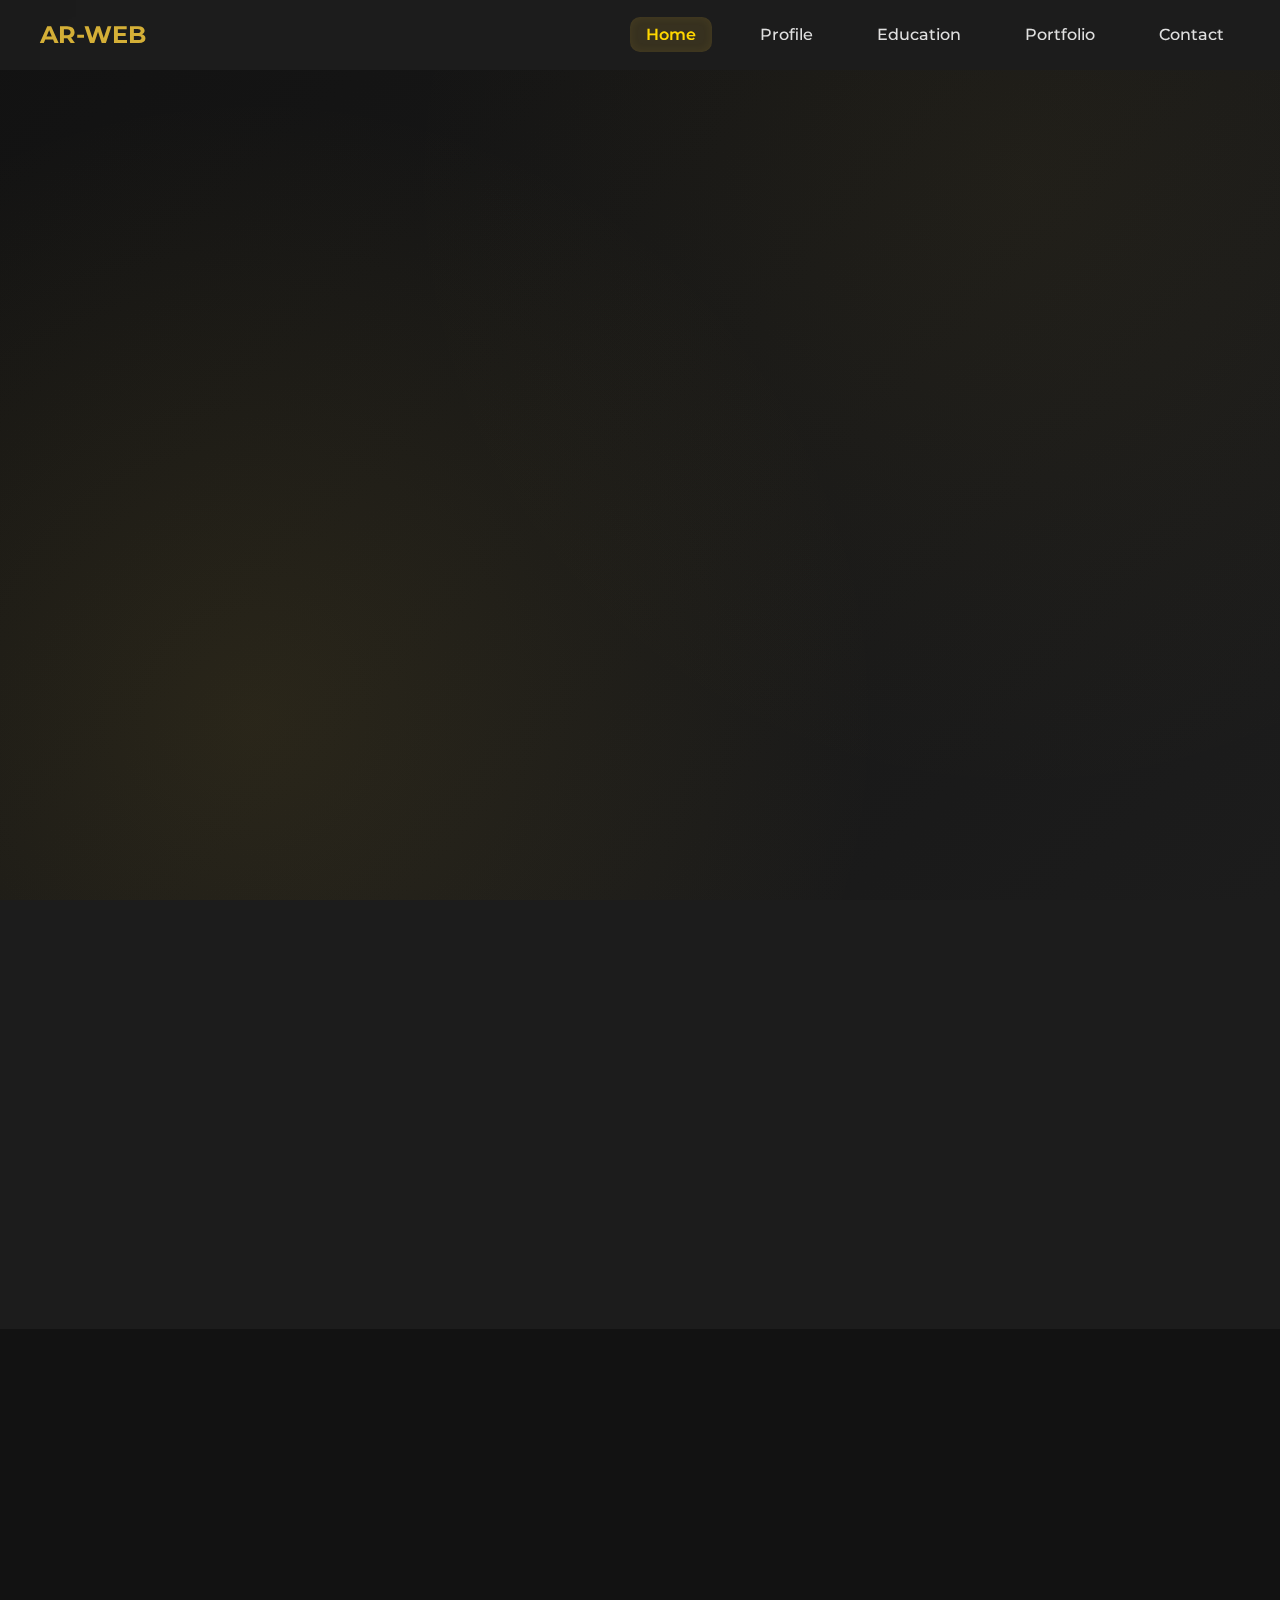
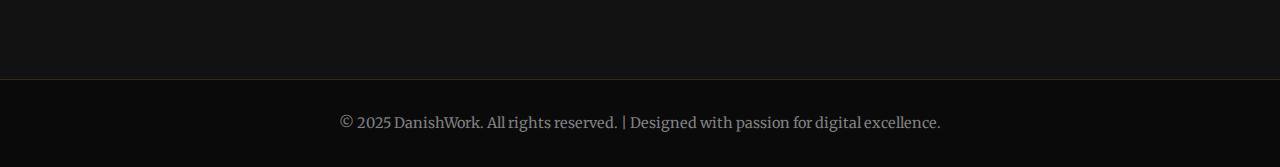
<file: index.html>
<!DOCTYPE html>
<html lang="en">
<head>
    <meta charset="UTF-8">
    <meta name="viewport" content="width=device-width, initial-scale=1.0">
    <title>Website - Muhammad Danish Hazrin Bin Abdul Rahim</title>
    <link href="https://fonts.googleapis.com/css2?family=Montserrat:wght@400;600;700&family=Merriweather:wght@300;400&display=swap" rel="stylesheet">
    <link href="https://cdnjs.cloudflare.com/ajax/libs/font-awesome/6.0.0/css/all.min.css" rel="stylesheet">
    <link rel="stylesheet" href="home.css">
</head>
<body>
    <nav class="navbar">
        <div class="nav-container">
              <a href="student.html" class="logo">AR-WEB</a>
              <ul class="nav-menu">
                <li><a href="index.html" class="nav-link active"> Home</a></li>
                <li><a href="profile.html" class="nav-link">Profile</a></li>
                <li><a href="education.html" class="nav-link"> Education</a></li>
                <li><a href="portfolio.html" class="nav-link">Portfolio</a></li>
                <li><a href="contact.html" class="nav-link">Contact</a></li>
                </ul>
            <div class="hamburger">
                <span></span>
                <span></span>
                <span></span>
            </div>
        </div>
    </nav>
    <div class="nav-logo">
                <a href="student.html">
                </a>
            </div>
    <section class="hero">
        <div class="hero-container">
            <div class="hero-content">
                <h1 class="hero-title">Hello, I'm Muhammad Danish Hazrin Bin Abdul Rahim</h1>
                <h2 class="hero-subtitle">Student of Information Science</h2>
                <p class="hero-description">
                    Hi, you may call me Danish. Welcome to my personal space where I share my journey through education, portfolio, and personal interests. 
                    I'm passionate about digital innovation and creating meaningful connections through technology. 
                </p>
                <div class="hero-buttons">
                    <a href="profile.html" class="btn btn-primary">
                        <i class="fas fa-user"></i>
                        Get to Know Me
                    </a>
                      <a href="new intro vid.mp4" class="btn btn-secondary">
                        <i class="fas fa-video"></i>
                        Introduction Video
                    </a>
                </div>
            </div>
            <div class="hero-image">
                <img src="2S4A5738-photoaidcom-cropped.JPG"
                     alt="Danish Profile Photo" 
                     class="profile-image"
                     loading="lazy">
            </div>
        </div>
    </section>
    <section class="intro-section">
        <div class="intro-container">
            <h2 class="section-title">About This Website</h2>
            <p class="section-subtitle">Your Gateway to My Professional Journey</p>
            <p class="intro-text">
                This website serves as a comprehensive showcase of my educational background, professional experience, 
                and personal interests. Whether you're a potential employer, academic advisor, fellow student, or 
                professional connection, you'll find detailed information about my journey, achievements, and aspirations. 
                Each section has been carefully crafted to provide insights into different aspects of my life and career development.
            </p>
        </div>
    </section>
    <section class="stats-section">
        <div class="stats-container">
            <div class="stat-card">
                <div class="stat-icon">
                    <i class="fas fa-graduation-cap"></i>
                </div>
                <h3 class="stat-title">Education Journey</h3>
                <p class="stat-description">From secondary school through university, tracking my academic progress and achievements</p>
            </div>
            <div class="stat-card">
                <div class="stat-icon">
                    <i class="fas fa-briefcase"></i>
                </div>
                <h3 class="stat-title">Portfolio</h3>
                <p class="stat-description">Projects through my journey.</p>
            </div>
            <div class="stat-card">
                <div class="stat-icon">
                    <i class="fas fa-phone"></i>
                </div>
                <h3 class="stat-title">Connection</h3>
                <p class="stat-description">Reach me by leaving your name, email & message on Contact page.</p>
            </div>
            </div>
        </div>
    </section>
    <footer class="footer">
        <div class="footer-content">
            <p class="copyright">
                &copy; 2025 DanishWork. All rights reserved. | Designed with passion for digital excellence.
            </p>
        </div>
    </footer>

    <script>
        const hamburger = document.querySelector('.hamburger');
        const navMenu = document.querySelector('.nav-menu');

        hamburger.addEventListener('click', () => {
            hamburger.classList.toggle('active');
            navMenu.classList.toggle('active');
        });
        document.querySelectorAll('.nav-link').forEach(n => n.addEventListener('click', () => {
            hamburger.classList.remove('active');
            navMenu.classList.remove('active');
        }));
        window.addEventListener('scroll', () => {
            const navbar = document.querySelector('.navbar');
            if (window.scrollY > 100) {
                navbar.style.background = 'rgba(18, 18, 18, 0.98)';
                navbar.style.boxShadow = '0 2px 20px rgba(0, 0, 0, 0.3)';
            } else {
                navbar.style.background = 'rgba(28, 28, 28, 0.95)';
                navbar.style.boxShadow = 'none';
            }
        });
        const observerOptions = {
            threshold: 0.1,
            rootMargin: '0px 0px -50px 0px'
        };

        const observer = new IntersectionObserver((entries) => {
            entries.forEach(entry => {
                if (entry.isIntersecting) {
                    entry.target.style.opacity = '1';
                    entry.target.style.transform = 'translateY(0)';
                }
            });
        }, observerOptions);
        document.querySelectorAll('.stat-card, .intro-container').forEach(el => {
            el.style.opacity = '0';
            el.style.transform = 'translateY(30px)';
            el.style.transition = 'all 0.6s ease';
            observer.observe(el);
        });
        const profileImg = document.querySelector('.profile-image');
        profileImg.addEventListener('load', () => {
            profileImg.style.background = 'none';
            profileImg.style.animation = 'none';
        });
        const heroTitle = document.querySelector('.hero-title');
        const titleText = heroTitle.textContent;
        heroTitle.textContent = '';
        
        let i = 0;
        const typeSpeed = 100;
        
        setTimeout(() => {
            const typeWriter = () => {
                if (i < titleText.length) {
                    heroTitle.textContent += titleText.charAt(i);
                    i++;
                    setTimeout(typeWriter, typeSpeed);
                }
            };
            typeWriter();
        }, 500);
        window.addEventListener('scroll', () => {
            const scrolled = window.pageYOffset;
            const floating1 = document.querySelector('.floating-1');
            const floating2 = document.querySelector('.floating-2');
            
            floating1.style.transform = `translateY(${scrolled * 0.3}px)`;
            floating2.style.transform = `translateY(${scrolled * -0.2}px)`;
        });
        document.querySelectorAll('.nav-link').forEach(link => {
            link.addEventListener('mouseenter', () => {
                link.style.transform = 'translateY(-2px)';
            });
            
            link.addEventListener('mouseleave', () => {
                link.style.transform = 'translateY(0)';
            });
        });
        const preloadImages = [
            'https://images.unsplash.com/photo-1507003211169-0a1dd7228f2d?w=400&h=400&fit=crop&crop=face'
        ];

        preloadImages.forEach(src => {
            const img = new Image();
            img.src = src;
        });
    </script>
</body>
</html>
</file>
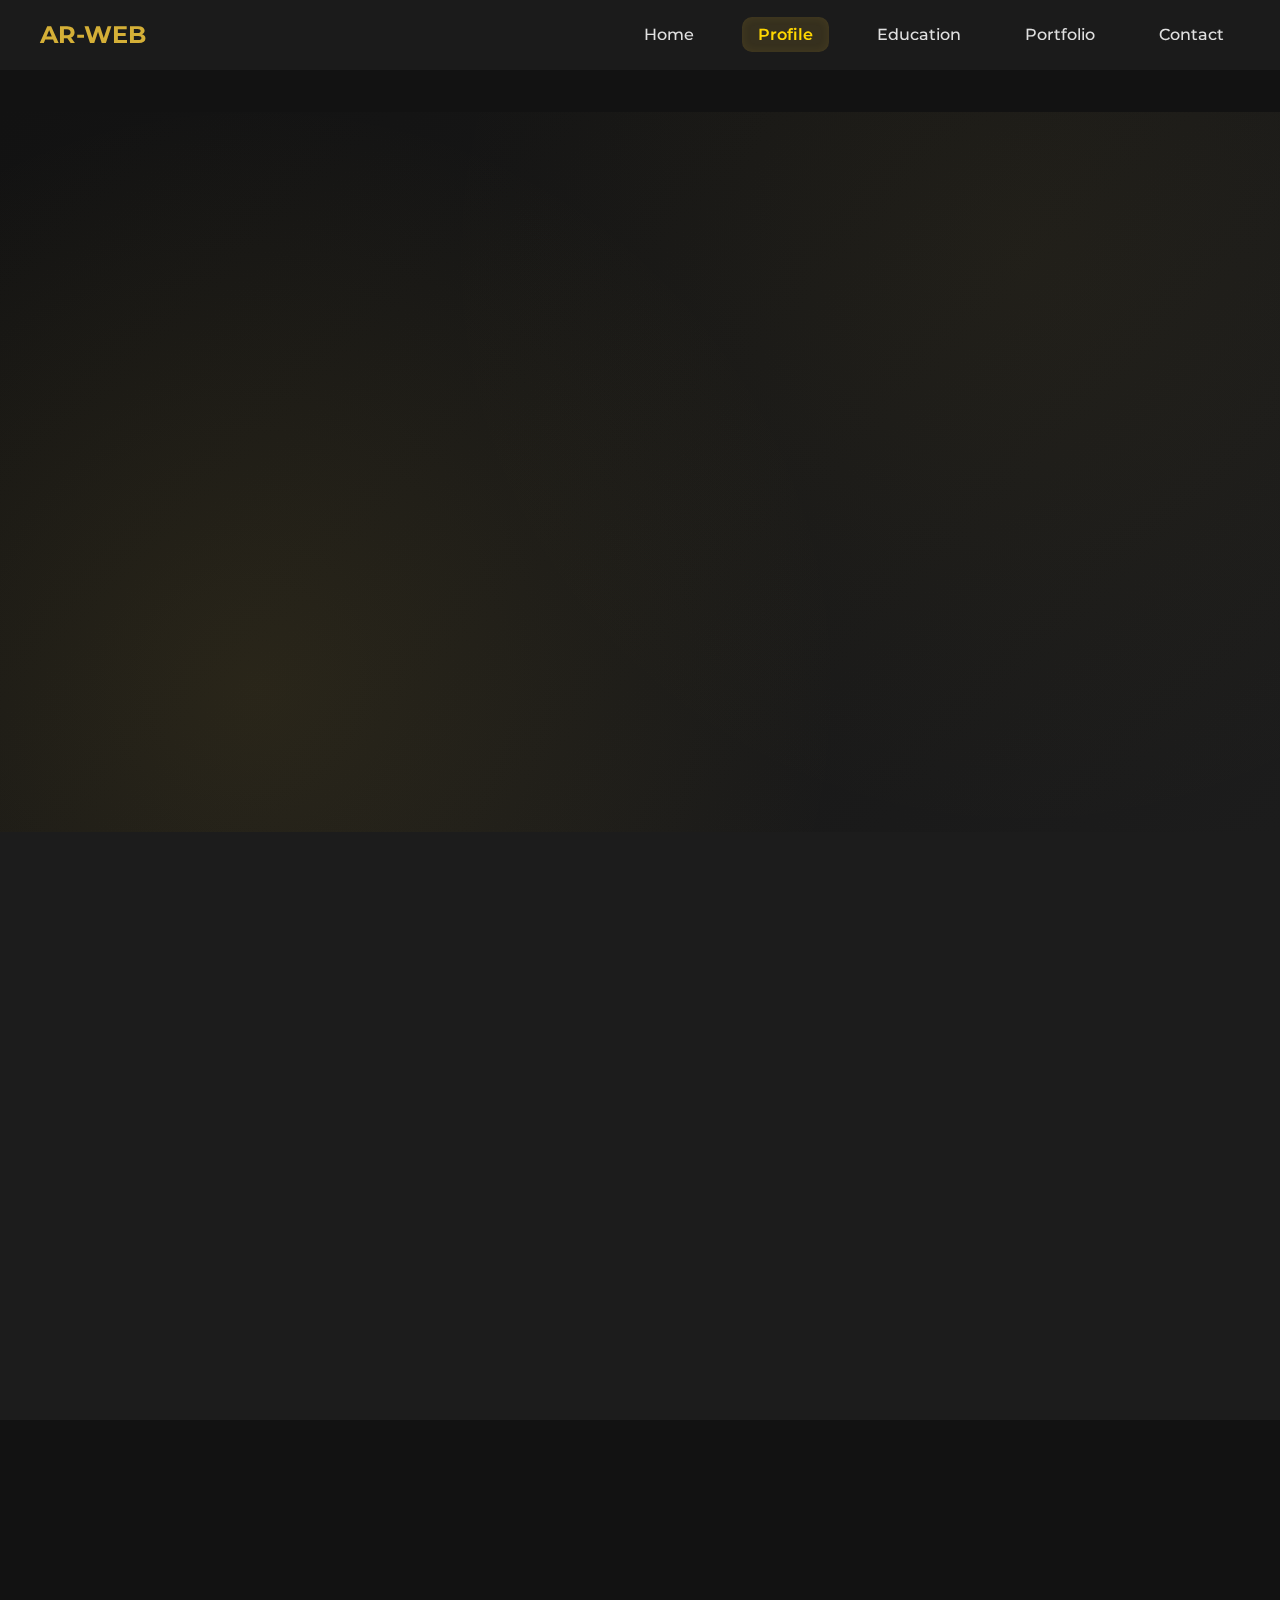
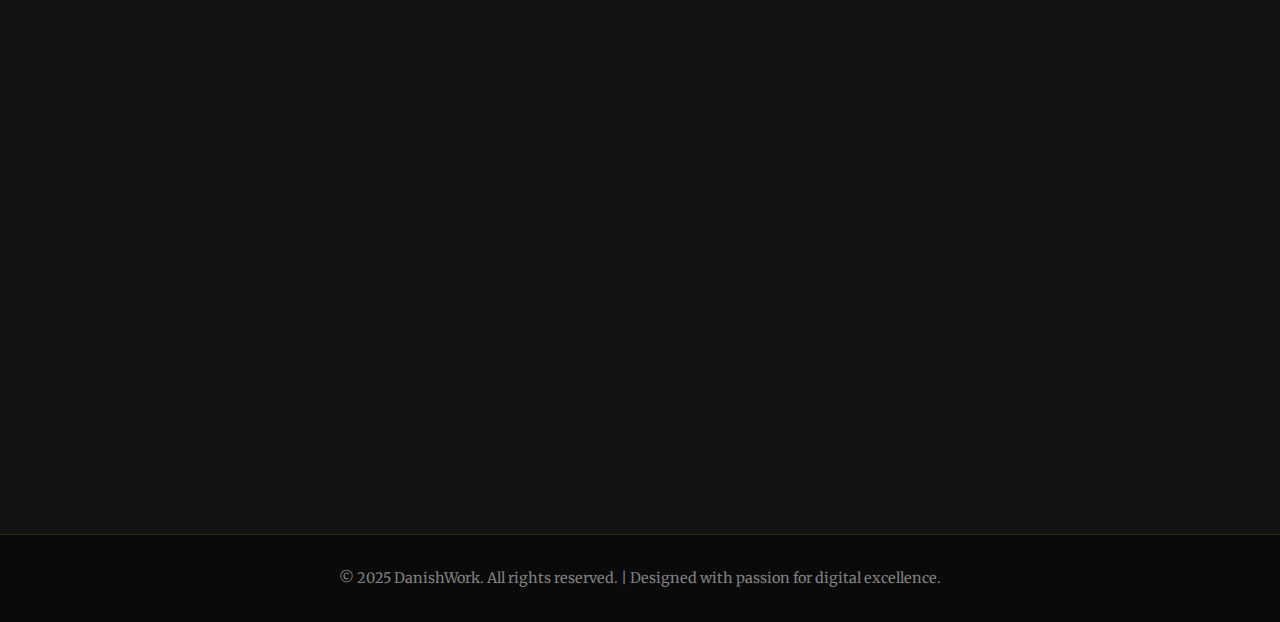
<file: profile.html>
<!DOCTYPE html>
<html lang="en">
<head>
    <meta charset="UTF-8">
    <meta name="viewport" content="width=device-width, initial-scale=1.0">
    <title>Website - Muhammad Danish Hazrin Bin Abdul Rahim</title>
    <link href="https://fonts.googleapis.com/css2?family=Montserrat:wght@400;600;700&family=Merriweather:wght@300;400&display=swap" rel="stylesheet">
    <link href="https://cdnjs.cloudflare.com/ajax/libs/font-awesome/6.0.0/css/all.min.css" rel="stylesheet">
    <link rel="stylesheet" href="profile.css">
</head>
<body>
    <nav class="navbar">
        <div class="nav-container">
              <a href="student.html" class="logo">AR-WEB</a>
              <ul class="nav-menu">
                  <li><a href="index.html" class="nav-link"> Home</a></li>
                <li><a href="profile.html" class="nav-link active">Profile</a></li>
                <li><a href="education.html" class="nav-link"> Education</a></li>
                <li><a href="portfolio.html" class="nav-link">Portfolio</a></li>
                <li><a href="contact.html" class="nav-link">Contact</a></li>    
            </ul>
            <div class="hamburger">
                <span></span>
                <span></span>
                <span></span>
            </div>
        </div>
    </nav>
    <div class="nav-logo">
                <a href="student.html">
                </a>
            </div>
    <main class="main-content">
        <section class="profile-hero">
            <div class="profile-hero-container">
                <div class="profile-image-section">
                    <img src="2S4A5738-photoaidcom-cropped.JPG" 
                    alt="Danish Hazrin Profile Photo" 
                    class="profile-image" 
                    loading="lazy">
                </div>
                <div class="profile-content">
                    <h1 class="profile-name">Danish Hazrin</h1>
                    <h2 class="profile-title">Student of Information Science</h2>
                    <p class="profile-description">
                        Welcome to my personal profile! I'm Muhammad Danish Hazrin Bin Abdul Rahim, a passionate student dedicated to excellence in Information Science. This comprehensive profile showcases my educational journey, professional development, and personal interests that shape who I am as both a student and aspiring professional.
                    </p>
                </div>
            </div>
        </section>
        <section class="about-section">
            <div class="about-container">
                <h2 class="section-title">About Me</h2>
                <p class="section-subtitle">Getting to Know the Person Behind the Profile</p>
                <p class="about-text">
                    I am a dedicated Information Science student with a strong commitment to personal and professional growth. My academic journey has been shaped by curiosity, determination, and a genuine passion for technology and digital innovation. Through my studies, I've developed both technical competencies and essential soft skills that prepare me for the challenges ahead.
                </p>
                <p class="about-text">
                    Beyond academics, I believe in maintaining a well-rounded lifestyle that balances educational pursuits with personal interests and meaningful relationships. This holistic approach to development has helped me grow not just as a student, but as an individual ready to contribute positively to any team or organization I join.
                </p>
            </div>
        </section>
        <section class="highlights-section">
            <div class="highlights-container">
                <div class="highlight-card">
                    <div class="highlight-icon">
                        <i class="fas fa-graduation-cap"></i>
                    </div>
                    <h3 class="highlight-title">Academic Excellence</h3>
                    <p class="highlight-description">Committed to maintaining high academic standards while pursuing comprehensive knowledge in Information Science and related fields.</p>
                </div>
                <div class="highlight-card">
                    <div class="highlight-icon">
                        <i class="fas fa-lightbulb"></i>
                    </div>
                    <h3 class="highlight-title">Innovation Mindset</h3>
                    <p class="highlight-description">Passionate about digital innovation and exploring new technologies that can create meaningful impact in our connected world.</p>
                </div>
                <div class="highlight-card">
                    <div class="highlight-icon">
                        <i class="fas fa-users"></i>
                    </div>
                    <h3 class="highlight-title">Collaborative Spirit</h3>
                    <p class="highlight-description">Strong believer in teamwork and building meaningful professional relationships that foster mutual growth and success.</p>
                </div>
                <div class="highlight-card">
                    <div class="highlight-icon">
                        <i class="fa-solid fa-bullseye"></i>
                    </div>
                    <h3 class="highlight-title">Goal-Oriented</h3>
                    <p class="highlight-description">Focused on continuous improvement and setting achievable yet challenging goals that drive personal and professional development.</p>
                </div>
                <div class="highlight-card">
                    <div class="highlight-icon">
                        <i class="fas fa-balance-scale"></i>
                    </div>
                    <h3 class="highlight-title">Well-Balanced</h3>
                    <p class="highlight-description">Maintaining harmony between academic responsibilities, personal interests, and social connections for holistic growth.</p>
                </div>
                <div class="highlight-card">
                    <div class="highlight-icon">
                        <i class="fas fa-rocket"></i>
                    </div>
                    <h3 class="highlight-title">Future-Ready</h3>
                    <p class="highlight-description">Preparing for tomorrow's challenges by developing relevant skills and staying current with industry trends and developments.</p>
                </div>
            </div>
        </section>
    </main>
    <footer class="footer">
        <div class="footer-content">
            <p class="copyright">
                &copy; 2025 DanishWork. All rights reserved. | Designed with passion for digital excellence.
            </p>
        </div>
    </footer>

    <script>
        const hamburger = document.querySelector('.hamburger');
        const navMenu = document.querySelector('.nav-menu');

        hamburger.addEventListener('click', () => {
            hamburger.classList.toggle('active');
            navMenu.classList.toggle('active');
        });

        document.querySelectorAll('.nav-link').forEach(n => n.addEventListener('click', () => {
            hamburger.classList.remove('active');
            navMenu.classList.remove('active');
        }));

        window.addEventListener('scroll', () => {
            const navbar = document.querySelector('.navbar');
            if (window.scrollY > 100) {
                navbar.style.background = 'rgba(18, 18, 18, 0.98)';
                navbar.style.boxShadow = '0 2px 20px rgba(0, 0, 0, 0.3)';
            } else {
                navbar.style.background = 'rgba(28, 28, 28, 0.95)';
                navbar.style.boxShadow = 'none';
            }
        });

        const observerOptions = {
            threshold: 0.1,
            rootMargin: '0px 0px -50px 0px'
        };

        const observer = new IntersectionObserver((entries) => {
            entries.forEach(entry => {
                if (entry.isIntersecting) {
                    entry.target.style.opacity = '1';
                    entry.target.style.transform = 'translateY(0)';
                }
            });
        }, observerOptions);

        document.querySelectorAll('.highlight-card, .about-container').forEach(el => {
            el.style.opacity = '0';
            el.style.transform = 'translateY(30px)';
            el.style.transition = 'all 0.6s ease';
            observer.observe(el);
        });

        document.querySelectorAll('.nav-link').forEach(link => {
            link.addEventListener('mouseenter', () => {
                link.style.transform = 'translateY(-2px)';
            });
            
            link.addEventListener('mouseleave', () => {
                link.style.transform = 'translateY(0)';
            });
        });
        const profileImg = document.querySelector('.profile-image');
        if (profileImg) {
            profileImg.addEventListener('load', () => {
                profileImg.style.background = 'none';
                profileImg.style.animation = 'none';
            });
        }
    </script>
</body>
</html>
</file>
<file: home.css>
* {
                margin: 0;
                padding: 0;
                box-sizing: border-box;
            }

            body {
                font-family: 'Merriweather', serif;
                background-color: #121212;
                color: #E0E0E0;
                line-height: 1.6;
                overflow-x: hidden;
            }

            .navbar {
                position: fixed;
                top: 0;
                width: 100%;
                background: rgba(28, 28, 28, 0.95);
                backdrop-filter: blur(10px);
                padding: 1rem 2rem;
                z-index: 1000;
                transition: all 0.3s ease;
            }

            .nav-container {
                display: flex;
                justify-content: space-between;
                align-items: center;
                max-width: 1200px;
                margin: 0 auto;
            }

            .logo {
                font-family: 'Montserrat', sans-serif;
                font-size: 1.5rem;
                font-weight: 700;
                color: #D4AF37;
                text-decoration: none;
                transition: color 0.3s ease;
            }

            .logo:hover {
                color: #FFFFFF;
            }

            .nav-menu {
                display: flex;
                list-style: none;
                gap: 2rem;
            }

            .nav-link {
                color: #E0E0E0;
                text-decoration: none;
                font-family: 'Montserrat', sans-serif;
                font-weight: 500;
                padding: 0.5rem 1rem;
                border-radius: 8px;
                transition: all 0.3s ease;
                position: relative;
            }

            .nav-link:hover {
            color: #D4AF37;
            background: rgba(212, 175, 55, 0.1);
            transform: translateY(-2px);
        }

            .nav-link.active {
  color: #FFD700;
  background-color: rgba(212, 175, 55, 0.15);
  border-radius: 10px;
  font-weight: 600;
  box-shadow: inset 0 0 10px rgba(212, 175, 55, 0.1);
}

            .hamburger {
                display: none;
                flex-direction: column;
                cursor: pointer;
            }

            .hamburger span {
                width: 25px;
                height: 3px;
                background: #E0E0E0;
                margin: 3px 0;
                transition: 0.3s;
            }

            .hero {
                min-height: 100vh;
                display: flex;
                align-items: center;
                justify-content: center;
                padding: 6rem 2rem 2rem;
                background: linear-gradient(135deg, #121212 0%, #1C1C1C 100%);
                position: relative;
                overflow: hidden;
            }

            .hero::before {
                content: '';
                position: absolute;
                top: 0;
                left: 0;
                right: 0;
                bottom: 0;
                background: radial-gradient(circle at 20% 80%, rgba(212, 175, 55, 0.1) 0%, transparent 50%),
                            radial-gradient(circle at 80% 20%, rgba(212, 175, 55, 0.05) 0%, transparent 50%);
                pointer-events: none;
            }

            .hero-container {
                max-width: 1200px;
                margin: 0 auto;
                display: grid;
                grid-template-columns: 1fr 1fr;
                gap: 4rem;
                align-items: center;
                position: relative;
                z-index: 1;
            }

            .hero-content {
                opacity: 0;
                transform: translateY(30px);
                animation: fadeInUp 1s ease forwards;
            }

            .hero-title {
                font-family: 'Montserrat', sans-serif;
                text-align: left;
                font-size: 3.5rem;
                font-weight: 700;
                margin-bottom: 1rem;
                background: linear-gradient(135deg, #FFFFFF 0%, #D4AF37 100%);
                -webkit-background-clip: text;
                -webkit-text-fill-color: transparent;
                background-clip: text;
            }

            .hero-subtitle {
                font-family: 'Montserrat', sans-serif;
                font-size: 1.3rem;
                color: #D4AF37;
                margin-bottom: 1.5rem;
                font-weight: 500;
            }

            .hero-description {
                font-size: 1.1rem;
                text-align: justify;
                margin-bottom: 2rem;
                line-height: 1.8;
                color: #B0B0B0;
            }

            .hero-buttons {
                display: flex;
                gap: 1rem;
                flex-wrap: wrap;
            }

            .btn {
                padding: 0.8rem 2rem;
                border: none;
                border-radius: 10px;
                font-family: 'Montserrat', sans-serif;
                font-weight: 600;
                text-decoration: none;
                display: inline-flex;
                align-items: center;
                gap: 0.5rem;
                transition: all 0.3s ease;
                cursor: pointer;
                font-size: 1rem;
            }

            .btn-primary {
                background: linear-gradient(135deg, #D4AF37 0%, #F4D03F 100%);
                color: #121212;
                box-shadow: 0 4px 15px rgba(212, 175, 55, 0.3);
            }

            .btn-primary:hover {
                transform: translateY(-2px);
                box-shadow: 0 8px 25px rgba(212, 175, 55, 0.4);
            }

            .btn-secondary {
                background: transparent;
                color: #E0E0E0;
                border: 2px solid #D4AF37;
            }

            .btn-secondary:hover {
                background: #D4AF37;
                color: #121212;
                transform: translateY(-2px);
            }

            .hero-image {
                display: flex;
                justify-content: center;
                align-items: center;
                opacity: 0;
                transform: translateX(30px);
                animation: fadeInRight 1s ease forwards 0.3s;
            }

        .profile-image {
            width: 350px;
            height: 350px;
            border-radius: 50%;
            object-fit: cover;
            border: 4px solid #D4AF37;
            box-shadow: 0 20px 40px rgba(0, 0, 0, 0.3),
                        0 0 0 10px rgba(212, 175, 55, 0.1);
            transition: all 0.3s ease;
        }

        .profile-image:hover {
            transform: scale(1.05);
            box-shadow: 0 25px 50px rgba(0, 0, 0, 0.4),
                        0 0 0 15px rgba(212, 175, 55, 0.2);
        }

        .intro-section {
            padding: 4rem 2rem;
            background: #1C1C1C;
        }

        .intro-container {
            max-width: 1200px;
            margin: 0 auto;
            text-align: center;
        }

        .section-title {
            font-family: 'Montserrat', sans-serif;
            font-size: 2.5rem;
            font-weight: 700;
            margin-bottom: 1rem;
            color: #FFFFFF;
        }

        .section-subtitle {
            font-size: 1.2rem;
            color: #D4AF37;
            margin-bottom: 2rem;
        }

        .intro-text {
            font-size: 1.1rem;
            line-height: 1.8;
            max-width: 800px;
            margin: 0 auto;
            color: #B0B0B0;
        }

        .stats-section {
            padding: 3rem 2rem;
            background: #121212;
        }

        .stats-container {
            max-width: 1200px;
            margin: 0 auto;
            display: grid;
            grid-template-columns: repeat(auto-fit, minmax(250px, 1fr));
            gap: 2rem;
        }

        .stat-card {
            background: rgba(28, 28, 28, 0.8);
            padding: 2rem;
            border-radius: 15px;
            text-align: center;
            border: 1px solid rgba(212, 175, 55, 0.2);
            transition: all 0.3s ease;
            backdrop-filter: blur(10px);
        }

        .stat-card:hover {
            transform: translateY(-5px);
            border-color: #D4AF37;
            box-shadow: 0 10px 30px rgba(212, 175, 55, 0.2);
        }

        .stat-icon {
            font-size: 2.5rem;
            color: #D4AF37;
            margin-bottom: 1rem;
        }

        .stat-title {
            font-family: 'Montserrat', sans-serif;
            font-size: 1.2rem;
            font-weight: 600;
            margin-bottom: 0.5rem;
            color: #FFFFFF;
        }

        .stat-description {
            color: #B0B0B0;
            font-size: 0.9rem;
        }
        .footer {
            background: #0A0A0A;
            padding: 2rem;
            text-align: center;
            border-top: 1px solid rgba(212, 175, 55, 0.2);
        }

        .footer-content {
            max-width: 1200px;
            margin: 0 auto;
        }

        .copyright {
            color: #808080;
            font-size: 0.9rem;

        }

        @keyframes fadeInUp {
            to {
                opacity: 1;
                transform: translateY(0);
            }
        }

        @keyframes fadeInRight {
            to {
                opacity: 1;
                transform: translateX(0);
            }
        }

        @media (max-width: 768px) {
            .hamburger {
                display: flex;
            }

            .nav-menu {
                position: fixed;
                left: -100%;
                top: 70px;
                flex-direction: column;
                background-color: rgba(28, 28, 28, 0.98);
                width: 100%;
                text-align: center;
                transition: 0.3s;
                padding: 2rem 0;
            }

            .nav-menu.active {
                left: 0;
            }

            .hero-container {
                grid-template-columns: 1fr;
                text-align: center;
                gap: 2rem;
            }

            .hero-title {
                font-size: 2.5rem;
            }

            .profile-image {
                width: 250px;
                height: 250px;
            }

            .hero-buttons {
                justify-content: center;
            }

            .stats-container {
                grid-template-columns: 1fr;
            }
        }

        @media (max-width: 480px) {
            .hero {
                padding: 5rem 1rem 1rem;
            }

            .hero-title {
                font-size: 2rem;
            }

            .profile-image {
                width: 200px;
                height: 200px;
            }

            .navbar {
                padding: 1rem;
            }
        }

        html {
            scroll-behavior: smooth;
        }

        .profile-image {
            background: linear-gradient(90deg, #2a2a2a 25%, #3a3a3a 50%, #2a2a2a 75%);
            background-size: 200% 100%;
            animation: loading 1.5s infinite;
        }

        .profile-image[src] {
            background: none;
            animation: none;
        }

        @keyframes loading {
            0% { background-position: 200% 0; }
            100% { background-position: -200% 0; }
        }

        .floating-element {
            position: absolute;
            pointer-events: none;
            opacity: 0.1;
        }

        .floating-1 {
            top: 20%;
            left: 10%;
            font-size: 3rem;
            animation: float 6s ease-in-out infinite;
        }

        .floating-2 {
            top: 60%;
            right: 15%;
            font-size: 2.5rem;
            animation: float 8s ease-in-out infinite reverse;
        }

        @keyframes float {
            0%, 100% { transform: translateY(0px); }
            50% { transform: translateY(-20px); }
        }
</file>
<file: profile.css>
* {
            margin: 0;
            padding: 0;
            box-sizing: border-box;
        }

        body {
                font-family: 'Merriweather', serif;
                background-color: #121212;
                color: #E0E0E0;
                line-height: 1.6;
                overflow-x: hidden;
            }

         .navbar {
                position: fixed;
                top: 0;
                width: 100%;
                background: rgba(28, 28, 28, 0.95);
                backdrop-filter: blur(10px);
                padding: 1rem 2rem;
                z-index: 1000;
                transition: all 0.3s ease;
            }

            .nav-container {
                display: flex;
                justify-content: space-between;
                align-items: center;
                max-width: 1200px;
                margin: 0 auto;
            }

        .logo {
            font-family: 'Montserrat', sans-serif;
            font-size: 1.5rem;
            font-weight: 700;
            color: #D4AF37;
            text-decoration: none;
            transition: color 0.3s ease;
        }

        .logo:hover {
            color: #FFFFFF;
        }

        .nav-menu {
            display: flex;
            list-style: none;
            gap: 2rem;
        }

        .nav-link {
                color: #E0E0E0;
                text-decoration: none;
                font-family: 'Montserrat', sans-serif;
                font-weight: 500;
                padding: 0.5rem 1rem;
                border-radius: 8px;
                transition: all 0.3s ease;
                position: relative;
            }

        .nav-link.active {
  color: #FFD700;
  background-color: rgba(212, 175, 55, 0.15);
  border-radius: 10px;
  font-weight: 600;
  box-shadow: inset 0 0 10px rgba(212, 175, 55, 0.1);
}

        .nav-link:hover {
            color: #D4AF37;
            background: rgba(212, 175, 55, 0.1);
            transform: translateY(-2px);
        }

        .hamburger {
            display: none;
            flex-direction: column;
            cursor: pointer;
        }

        .hamburger span {
            width: 25px;
            height: 3px;
            background: #E0E0E0;
            margin: 3px 0;
            transition: 0.3s;
        }

        .main-content {
            margin-top: 80px;
            padding: 2rem 0;
        }

        .profile-hero {
            min-height: 80vh;
            display: flex;
            align-items: center;
            justify-content: center;
            padding: 4rem 2rem;
            background: linear-gradient(135deg, #121212 0%, #1C1C1C 100%);
            position: relative;
            overflow: hidden;
        }

        .profile-hero::before {
            content: '';
            position: absolute;
            top: 0;
            left: 0;
            right: 0;
            bottom: 0;
            background: radial-gradient(circle at 20% 80%, rgba(212, 175, 55, 0.1) 0%, transparent 50%),
                        radial-gradient(circle at 80% 20%, rgba(212, 175, 55, 0.05) 0%, transparent 50%);
            pointer-events: none;
        }

        .profile-hero-container {
            max-width: 1200px;
            margin: 0 auto;
            display: grid;
            grid-template-columns: 1fr 1fr;
            gap: 4rem;
            align-items: center;
            position: relative;
            z-index: 1;
        }

        .profile-image-section {
            display: flex;
            justify-content: center;
            align-items: center;
            opacity: 0;
            transform: translateX(-30px);
            animation: fadeInLeft 1s ease forwards;
        }

        .profile-image {
            width: 350px;
            height: 350px;
            border-radius: 50%;
            object-fit: cover;
            border: 4px solid #D4AF37;
            box-shadow: 0 20px 40px rgba(0, 0, 0, 0.3),
                        0 0 0 10px rgba(212, 175, 55, 0.1);
            transition: all 0.3s ease;
            background: linear-gradient(90deg, #2a2a2a 25%, #3a3a3a 50%, #2a2a2a 75%);
            background-size: 200% 100%;
            animation: loading 1.5s infinite;
        }

        .profile-placeholder {
            width: 350px;
            height: 350px;
            border-radius: 50%;
            background: linear-gradient(135deg, #D4AF37 0%, #F4D03F 100%);
            display: flex;
            align-items: center;
            justify-content: center;
            font-size: 5rem;
            color: #121212;
            font-weight: bold;
            font-family: 'Montserrat', sans-serif;
            border: 4px solid #D4AF37;
            box-shadow: 0 20px 40px rgba(0, 0, 0, 0.3),
                        0 0 0 10px rgba(212, 175, 55, 0.1);
            transition: all 0.3s ease;
        }

        .profile-image:hover, .profile-placeholder:hover {
            transform: scale(1.05);
            box-shadow: 0 25px 50px rgba(0, 0, 0, 0.4),
                        0 0 0 15px rgba(212, 175, 55, 0.2);
        }

        .profile-content {
            opacity: 0;
            transform: translateY(30px);
            animation: fadeInUp 1s ease forwards 0.3s;
        }

        .profile-name {
            font-family: 'Montserrat', sans-serif;
            font-size: 3.5rem;
            font-weight: 700;
            margin-bottom: 1rem;
            background: linear-gradient(135deg, #FFFFFF 0%, #D4AF37 100%);
            -webkit-background-clip: text;
            -webkit-text-fill-color: transparent;
            background-clip: text;
        }

        .profile-title {
            font-family: 'Montserrat', sans-serif;
            font-size: 1.3rem;
            color: #D4AF37;
            margin-bottom: 1.5rem;
            font-weight: 500;
        }

        .profile-description {
            font-size: 1.1rem;
            margin-bottom: 2rem;
            line-height: 1.8;
            color: #B0B0B0;
            text-align: justify;
        }

        .about-section {
            padding: 4rem 2rem;
            background: #1C1C1C;
        }

        .about-container {
            max-width: 1200px;
            margin: 0 auto;
            text-align: center;
            opacity: 0;
            transform: translateY(30px);
            transition: all 0.6s ease;
        }

        .section-title {
            font-family: 'Montserrat', sans-serif;
            font-size: 2.5rem;
            font-weight: 700;
            margin-bottom: 1rem;
            color: #FFFFFF;
        }

        .section-subtitle {
            font-size: 1.2rem;
            color: #D4AF37;
            margin-bottom: 2rem;
        }

        .about-text {
            font-size: 1.1rem;
            line-height: 1.8;
            max-width: 800px;
            margin: 0 auto 2rem;
            color: #B0B0B0;
            text-align: justify;
        }

        .highlights-section {
            padding: 3rem 2rem;
            background: #121212;
        }

        .highlights-container {
            max-width: 1200px;
            margin: 0 auto;
            display: grid;
            grid-template-columns: repeat(auto-fit, minmax(280px, 1fr));
            gap: 2rem;
        }

        .highlight-card {
            background: rgba(28, 28, 28, 0.8);
            padding: 2rem;
            border-radius: 15px;
            text-align: center;
            border: 1px solid rgba(212, 175, 55, 0.2);
            transition: all 0.3s ease;
            backdrop-filter: blur(10px);
            opacity: 0;
            transform: translateY(30px);
        }

        .highlight-card:hover {
            transform: translateY(-5px);
            border-color: #D4AF37;
            box-shadow: 0 10px 30px rgba(212, 175, 55, 0.2);
        }

        .highlight-icon {
            font-size: 2.5rem;
            color: #D4AF37;
            margin-bottom: 1rem;
        }

        .highlight-title {
            font-family: 'Montserrat', sans-serif;
            font-size: 1.2rem;
            font-weight: 600;
            margin-bottom: 0.5rem;
            color: #FFFFFF;
        }

        .highlight-description {
            color: #B0B0B0;
            font-size: 0.9rem;
            text-align: justify;
        }

        .footer {
            background: #0A0A0A;
            padding: 2rem;
            text-align: center;
            border-top: 1px solid rgba(212, 175, 55, 0.2);
        }

        .footer-content {
            max-width: 1200px;
            margin: 0 auto;
        }

        .copyright {
            color: #808080;
            font-size: 0.9rem;
        }

        @keyframes fadeInUp {
            to {
                opacity: 1;
                transform: translateY(0);
            }
        }

        @keyframes fadeInLeft {
            to {
                opacity: 1;
                transform: translateX(0);
            }
        }

        @keyframes loading {
            0% { background-position: 200% 0; }
            100% { background-position: -200% 0; }
        }

        @media (max-width: 768px) {
            .hamburger {
                display: flex;
            }

            .nav-menu {
                position: fixed;
                left: -100%;
                top: 70px;
                flex-direction: column;
                background-color: rgba(28, 28, 28, 0.98);
                width: 100%;
                text-align: center;
                transition: 0.3s;
                padding: 2rem 0;
            }

            .nav-menu.active {
                left: 0;
            }

            .profile-hero-container {
                grid-template-columns: 1fr;
                text-align: center;
                gap: 2rem;
            }

            .profile-name {
                font-size: 2.5rem;
            }

            .profile-image, .profile-placeholder {
                width: 250px;
                height: 250px;
                font-size: 4rem;
            }

            .highlights-container {
                grid-template-columns: 1fr;
            }
        }

        @media (max-width: 480px) {
            .profile-hero {
                padding: 3rem 1rem;
            }

            .profile-name {
                font-size: 2rem;
            }

            .profile-image, .profile-placeholder {
                width: 200px;
                height: 200px;
                font-size: 3rem;
            }

            .navbar {
                padding: 1rem;
            }
        }

        html {
            scroll-behavior: smooth;
        }
</file>
